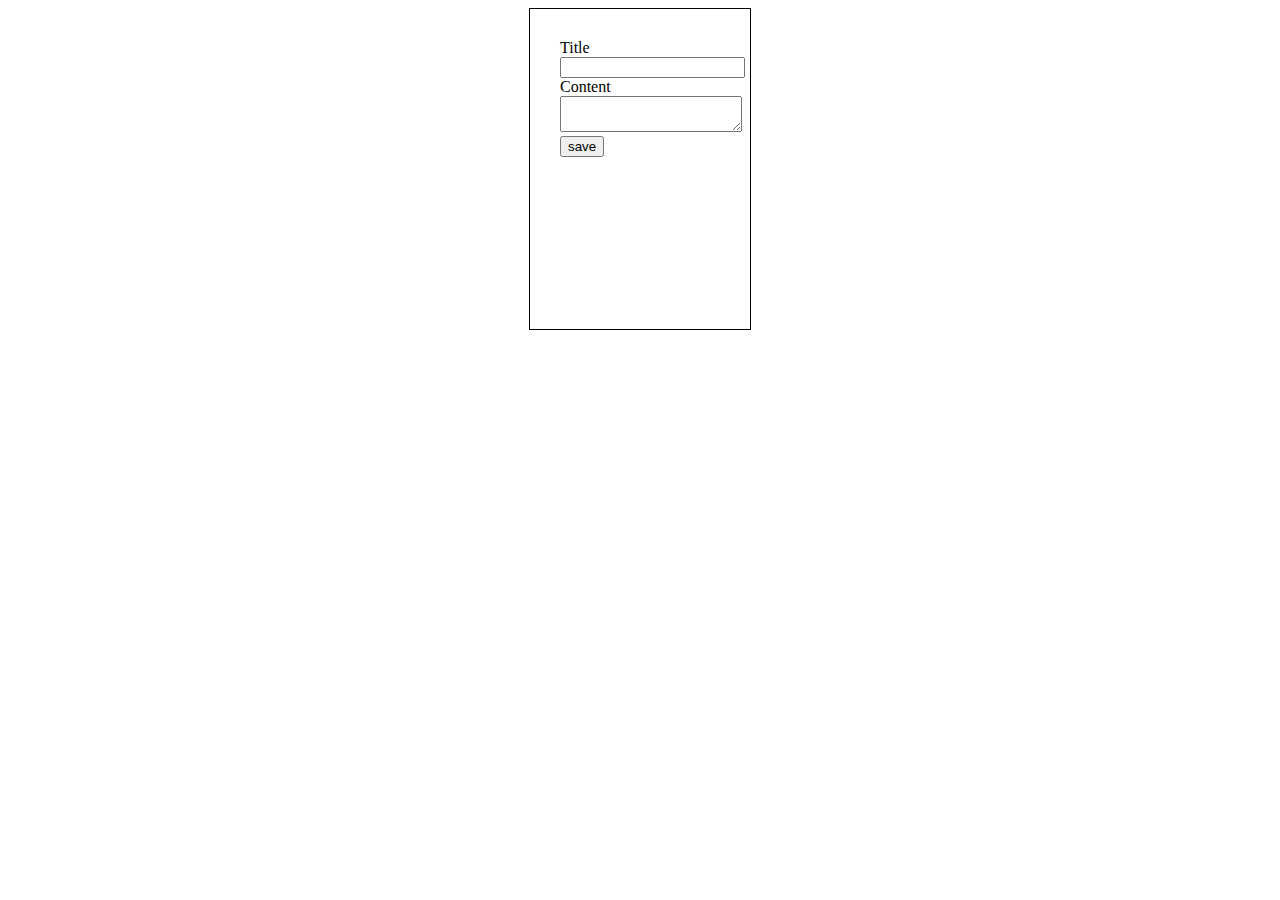
<file: index.html>
<!DOCTYPE html>
<html lang="en">

<head>
    <meta charset="UTF-8">
    <meta name="viewport" content="width=device-width, initial-scale=1.0">
    <title>Document</title>
    <link rel="stylesheet" href="index.css">
</head>

<body>
    <div id="container">
        <form id="myform">
            <div id="Title">
                <label for="noteTitle">Title</label>
                <input type="text" id="noteTitle">
            </div>
            <div id="Content">
                <label for="noteContent">Content</label>
                <textarea  id="noteContent">   </textarea>
            </div>
            <div id="saveNote">
                <button>save</button>
            </div>
        </form>
        <div id="noteList">
<ul></ul>
        </div>

    </div>

</body>
<script type="module" src="index.js"></script>

</html>
</file>
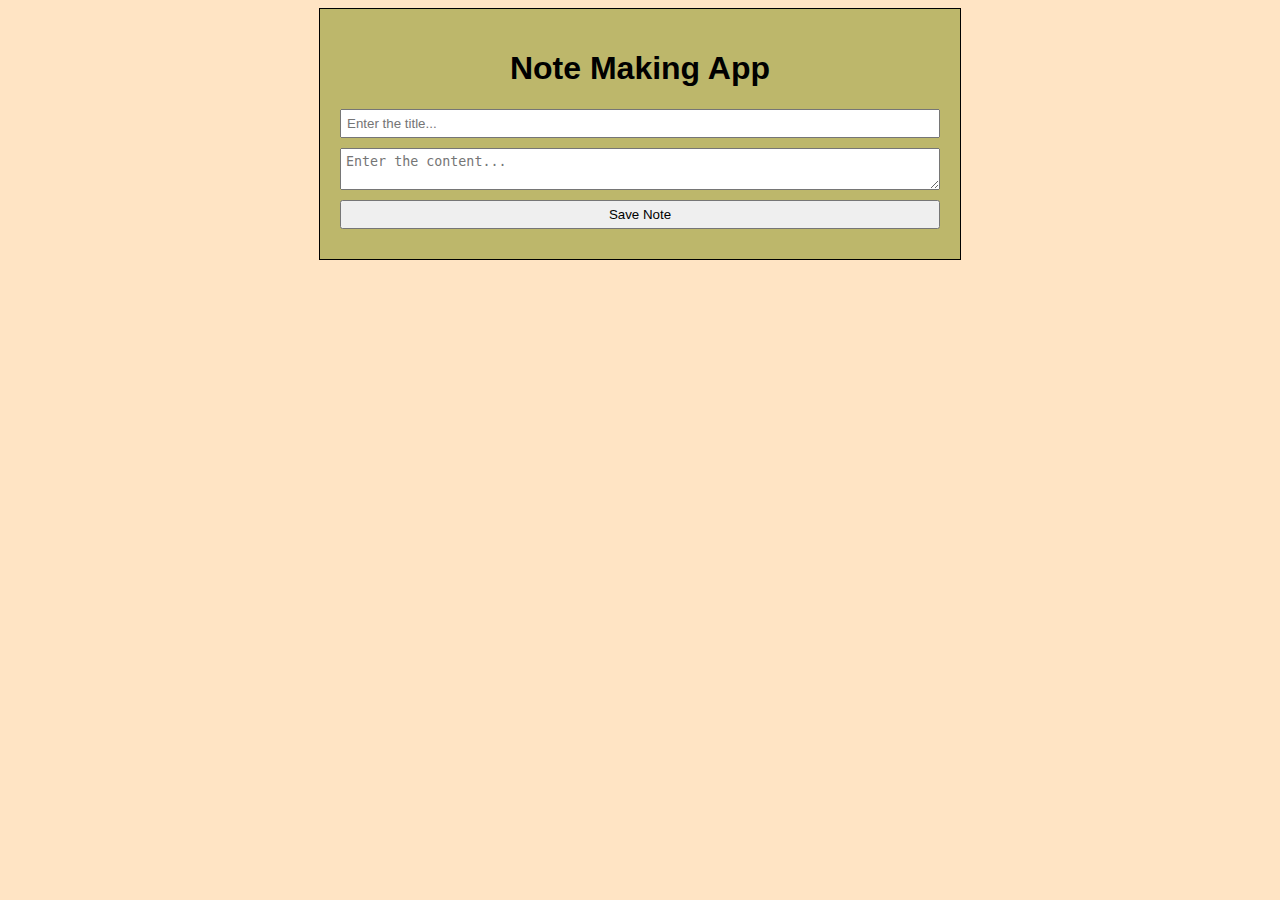
<file: note.html>
<!DOCTYPE html>
<html>
<head>
  <title>Note Making App</title>
  <link rel="stylesheet" type="text/css" href="note.css">
</head>
<body>
  <div class="container">
    <h1>Note Making App</h1>
    <div class="note-form">
      <input type="text" id="noteTitle" placeholder="Enter the title...">
      <textarea id="noteContent" placeholder="Enter the content..."></textarea>
      <button id="saveNoteBtn">Save Note</button>
    </div>
    <div id="notesList">
      <!-- Notes will be dynamically added here -->
    </div>
  </div>

  <script src="note.js"></script>
</body>
</html>
</file>
<file: index.css>
#container{
    margin:auto;
    position:relative;
    border:1px solid black;
    padding:10px;
    width:200px;
    height:300px;
}
#myform{
    padding:20px;
}
#button{
    margin:auto;
    position:relative;
    top:10px;
left:40px;
}
</file>
<file: note.css>
body {
    font-family: Arial, sans-serif;
    background-color: bisque;
  }
  
  .container {
    max-width: 600px;
    margin: 0 auto;
    padding: 20px;
    border: 1px solid black;
    background-color: darkkhaki;
    top:70px;
  }
  
  h1 {
    text-align: center;
  }
  
  .note-form {
    display: flex;
    flex-direction: column;
    margin-bottom: 10px;
  }
  
  .note-form input,
  .note-form textarea {
    padding: 5px;
    margin-bottom: 10px;
  }
  
  .note-form button {
    padding: 5px 10px;
  }
  
  .note {
    cursor: pointer;
    margin-bottom: 5px;
    border: 1px solid #ccc;
    padding: 5px;
    display: flex;
    justify-content: space-between;
  }
  
  .note:hover {
    background-color: #f0f0f0;
  }
  #notesList{
    background-color: rgb(207, 153, 211);
  }
</file>
